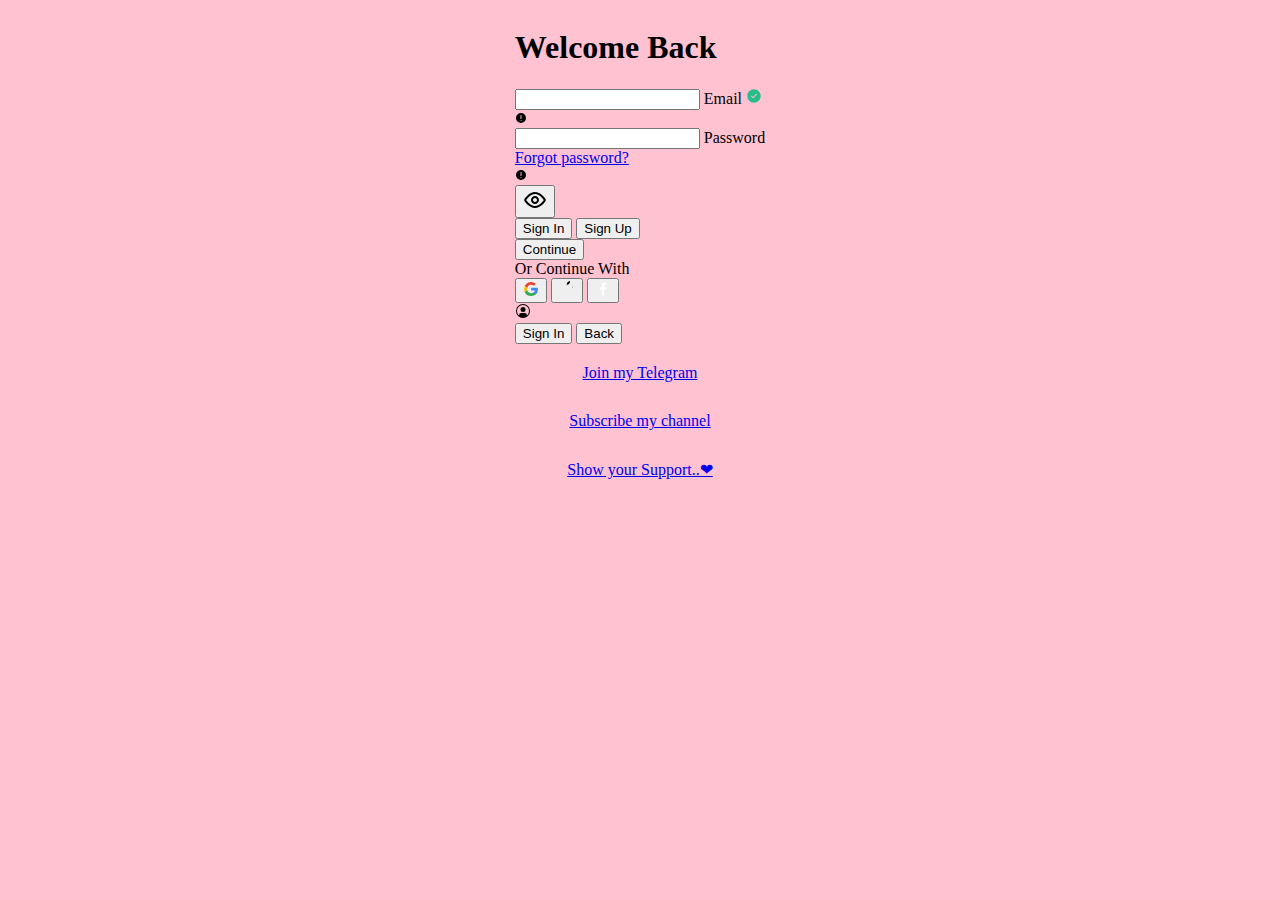
<file: pag/usuario.html>
<!DOCTYPE html>
<html lang="en">
<head>
    <meta charset="UTF-8">
    <meta name="viewport" content="width=device-width, initial-scale=1.0">
    <title>Usuario</title>
    <link rel="stylesheet" href="../css/style.css">
    <style>
        .login {
            display: flex;
            justify-content: center;
            align-items: center;
            font-family: Cambria, Cochin, Georgia, Times, 'Times New Roman', serif;

        }
        .meta-link{
            display: flex;
            justify-content: center;
            align-items: center;
            margin : 10px;
            padding: 10px;
            font-family: Cambria, Cochin, Georgia, Times, 'Times New Roman', serif;
        }
        .login .btn-signin .login__segmented btn {
            display: flex;
            justify-content: center;
            align-items: center;
            margin : 10px;
            padding: 10px;
            width: 100%;
            border: none;
            border-radius: 5px;
            transition: background-color 0.3s;
            font-family: Cambria, Cochin, Georgia, Times, 'Times New Roman', serif;
        }
        .login .btn-signin .login__segmented btn:hover {
            background-color: #0056b3;
        }
    
        .login .btn-signin .login__segmented-focus {
            position: absolute;
            bottom: 0;
            left: 0;
            width: 50%;
            height: 2px;
            background-color: #0056b3;
            transition: transform 0.3s;
            font-family: Cambria, Cochin, Georgia, Times, 'Times New Roman', serif;
        }
        @media (prefers-reduced-motion: reduce) {
            .login .btn-signin .login__segmented-focus {
                transition: none;
                font-family: Cambria, Cochin, Georgia, Times, 'Times New Roman', serif;
                margin: auto;
                width: 100%;
            }
        }
    </style>
</head>
<body>
    <svg display = "none">
        <symbol id="apple" viewBox="0 0 512 512">
            <path fill="currentColor" fill="currentColor" d="M248.644,123.476c-5.45-29.71,8.598-60.285,25.516-80.89c18.645-22.735,50.642-40.17,
                                                          77.986-42.086c4.619,31.149-8.093,61.498-24.826,82.965C309.37,106.527,278.508,124.411,
                                                          248.644,123.476z M409.034,231.131c8.461-23.606,25.223-44.845,51.227-59.175c-26.278-32.
                                                          792-63.173-51.83-97.99-51.83c-46.065,0-65.542,21.947-97.538,21.947c-32.96,0-57.965-21.
                                                          947-97.866-21.947c-39.127,0-80.776,23.848-107.19,64.577c-9.712,15.055-16.291,33.758-19
                                                          .879,54.59c-9.956,58.439,4.916,134.557,49.279,202.144c21.57,32.796,50.321,69.737,87.881,
                                                          70.059c33.459,0.327,42.951-21.392,88.246-21.616c45.362-0.258,53.959,21.841,87.372,21.522c37
                                                          .571-0.317,67.906-41.199,89.476-73.991c15.359-23.532,21.167-35.418,33.11-62.023C414.435,352.4
                                                          87,389.459,285.571,409.034,231.131z">
            </path>
        </symbol>
        <symbol id="avatar" viewBox="0 0 32 32">
            <g fill="currentColor">
                <path d="M16,8a5,5,0,1,0,5,5A5,5,0,0,0,16,8Z"></path>
                <path d="M16,2A14,14,0,1,0,30,16,14.0158,14.0158,0,0,0,16,2Zm7.9925,22.9258A5.0016,5.0016,0,0,0,19,20H13a5.0016,5.0016,0,0,0-4.9925,4.9258,12,12,0,1,1,15.985,0Z"></path>
            </g>
        </symbol>
        <symbol id="check" viewBox="0 0 24 24">
            <path fill-rule="evenodd" fill="#27bc89" d="M22 12C22 17.5228 17.5228 22 12 22C6.47715 22 2 17.5228 2 12C2 6.47715 6.47715 2 12 2C17.5228 2 22 6.47715 22 12ZM16.0303 8.96967C16.3232 9.26256 16.3232 9.73744 16.0303 10.0303L11.0303 15.0303C10.7374 15.3232 10.2626 15.3232 9.96967 15.0303L7.96967 13.0303C7.67678 12.7374 7.67678 12.2626 7.96967 11.9697C8.26256 11.6768 8.73744 11.6768 9.03033 11.9697L10.5 13.4393L12.7348 11.2045L14.9697 8.96967C15.2626 8.67678 15.7374 8.67678 16.0303 8.96967Z"></path>
        </symbol>
        <symbol id="email" viewBox="0 0 20 20">
            <g fill="none" stroke="currentColor" stroke-width="2" stroke-linecap="round" stroke-linejoin="round">
                <rect x="1" y="2" rx="4" ry="4" width="18" height="16"></rect>
                <polyline points="5 7,10 11,15 7"></polyline>
            </g>
        </symbol>
        <symbol id="eye-off" viewBox="0 0 24 24">
            <path fill="currentColor" d="M6.30147 15.5771C4.77832 14.2684 3.6904 12.7726 3.18002 12C3.6904 11.2274 4.77832 9.73158 6.30147 8.42294C7.87402 7.07185 9.81574 6 12 6C14.1843 6 16.1261 7.07185 17.6986 8.42294C19.2218 9.73158 20.3097 11.2274 20.8201 12C20.3097 12.7726 19.2218 14.2684 17.6986 15.5771C16.1261 16.9282 14.1843 18 12 18C9.81574 18 7.87402 16.9282 6.30147 15.5771ZM12 4C9.14754 4 6.75717 5.39462 4.99812 6.90595C3.23268 8.42276 2.00757 10.1376 1.46387 10.9698C1.05306 11.5985 1.05306 12.4015 1.46387 13.0302C2.00757 13.8624 3.23268 15.5772 4.99812 17.0941C6.75717 18.6054 9.14754 20 12 20C14.8525 20 17.2429 18.6054 19.002 17.0941C20.7674 15.5772 21.9925 13.8624 22.5362 13.0302C22.947 12.4015 22.947 11.5985 22.5362 10.9698C21.9925 10.1376 20.7674 8.42276 19.002 6.90595C17.2429 5.39462 14.8525 4 12 4ZM10 12C10 10.8954 10.8955 10 12 10C13.1046 10 14 10.8954 14 12C14 13.1046 13.1046 14 12 14C10.8955 14 10 13.1046 10 12ZM12 8C9.7909 8 8.00004 9.79086 8.00004 12C8.00004 14.2091 9.7909 16 12 16C14.2092 16 16 14.2091 16 12C16 9.79086 14.2092 8 12 8Z"></path>
        </symbol>
        <symbol id="eye-on" viewBox="0 0 24 24">
            <path fill="currentColor" d="M19.7071 5.70711C20.0976 5.31658 20.0976 4.68342 19.7071 4.29289C19.3166 3.90237 18.6834 3.90237 18.2929 4.29289L14.032 8.55382C13.4365 8.20193 12.7418 8 12 8C9.79086 8 8 9.79086 8 12C8 12.7418 8.20193 13.4365 8.55382 14.032L4.29289 18.2929C3.90237 18.6834 3.90237 19.3166 4.29289 19.7071C4.68342 20.0976 5.31658 20.0976 5.70711 19.7071L9.96803 15.4462C10.5635 15.7981 11.2582 16 12 16C14.2091 16 16 14.2091 16 12C16 11.2582 15.7981 10.5635 15.4462 9.96803L19.7071 5.70711ZM12.518 10.0677C12.3528 10.0236 12.1792 10 12 10C10.8954 10 10 10.8954 10 12C10 12.1792 10.0236 12.3528 10.0677 12.518L12.518 10.0677ZM11.482 13.9323L13.9323 11.482C13.9764 11.6472 14 11.8208 14 12C14 13.1046 13.1046 14 12 14C11.8208 14 11.6472 13.9764 11.482 13.9323ZM15.7651 4.8207C14.6287 4.32049 13.3675 4 12 4C9.14754 4 6.75717 5.39462 4.99812 6.90595C3.23268 8.42276 2.00757 10.1376 1.46387 10.9698C1.05306 11.5985 1.05306 12.4015 1.46387 13.0302C1.92276 13.7326 2.86706 15.0637 4.21194 16.3739L5.62626 14.9596C4.4555 13.8229 3.61144 12.6531 3.18002 12C3.6904 11.2274 4.77832 9.73158 6.30147 8.42294C7.87402 7.07185 9.81574 6 12 6C12.7719 6 13.5135 6.13385 14.2193 6.36658L15.7651 4.8207ZM12 18C11.2282 18 10.4866 17.8661 9.78083 17.6334L8.23496 19.1793C9.37136 19.6795 10.6326 20 12 20C14.8525 20 17.2429 18.6054 19.002 17.0941C20.7674 15.5772 21.9925 13.8624 22.5362 13.0302C22.947 12.4015 22.947 11.5985 22.5362 10.9698C22.0773 10.2674 21.133 8.93627 19.7881 7.62611L18.3738 9.04043C19.5446 10.1771 20.3887 11.3469 20.8201 12C20.3097 12.7726 19.2218 14.2684 17.6986 15.5771C16.1261 16.9282 14.1843 18 12 18Z"></path>
        </symbol>
        <symbol id="fb" viewBox="0 0 20 20">
            <path fill="#fff" d="M8.46 18h2.93v-7.3h2.45l.37-2.84h-2.82V6.04c0-.82.23-1.38 1.41-1.38h1.51V2.11c-.26-.03-1.15-.11-2.19-.11-2.18 0-3.66 1.33-3.66 3.76v2.1H6v2.84h2.46V18z"></path>
        </symbol>
        <symbol id="google" viewBox="0 0 16 16">
            <path fill="#4285F4" d="M14.9 8.161c0-.476-.039-.954-.121-1.422h-6.64v2.695h3.802a3.24 3.24 0 01-1.407 2.127v1.75h2.269c1.332-1.22 2.097-3.02 2.097-5.15z"></path>
            <path fill="#34A853" d="M8.14 15c1.898 0 3.499-.62 4.665-1.69l-2.268-1.749c-.631.427-1.446.669-2.395.669-1.836 0-3.393-1.232-3.952-2.888H1.85v1.803A7.044 7.044 0 008.14 15z"></path>
            <path fill="#FBBC04" d="M4.187 9.342a4.17 4.17 0 010-2.68V4.859H1.849a6.97 6.97 0 000 6.286l2.338-1.803z"></path>
            <path fill="#EA4335" d="M8.14 3.77a3.837 3.837 0 012.7 1.05l2.01-1.999a6.786 6.786 0 00-4.71-1.82 7.042 7.042 0 00-6.29 3.858L4.186 6.66c.556-1.658 2.116-2.89 3.952-2.89z"></path>
        </symbol>
        <symbol id="logo" viewBox="0 0 32 32">
            <polygon fill="currentColor" stroke="currentColor" stroke-width="2" stroke-linecap="round" stroke-linejoin="round" points="16 4,2 28,30 28"></polygon>
        </symbol>
        <symbol id="warning" viewBox="0 0 24 24">
            <path fill="currentColor" d="M12,2A10,10,0,1,0,22,12,10,10,0,0,0,12,2Zm0,16a1,1,0,1,1,1-1A1,1,0,0,1,12,18Zm1-5a1,1,0,0,1-2,0V7a1,1,0,0,1,2,0Z"></path>
        </symbol>

        
    </svg>    
    <form class="login" method="post" action="">
        <div class="login__form">
            <h1 data-greeting="">Welcome Back</h1>
            <div class="login__form-pages" data-stage="0">
                <div class="login__form-page">

                    <div class="login__field">
                        <input class="login__input-textbox" id="user-email" type="email" name="email" autocomplete="off" pattern="^[a-zA-Z0-9.!#$%&amp;'*+\/=?^_`\{\|\}]+@[a-zA-Z0-9](?:[a-zA-Z0-9\-]{0,61}[a-zA-Z0-9])?(?:\.[a-zA-Z0-9](?:[a-zA-Z0-9\-]{0,61}[a-zA-Z0-9])?)*$" placeholder=" ">
                        <label class="login__label" for="user-email">Email</label>
                        <svg class="login__field-check" width="16px" height="16px" aria-hidden="true">
                            <use href="#check"></use>
                        </svg>
                        <div class="login__error">
                            <svg class="login__error-icon" width="12px" height="12px" aria-hidden="true">
                                <use href="#warning"></use>
                            </svg>
                            <span id="email-error" aria-live="assertive"></span>
                        </div>
                    </div>
                   

                    <div class="login__field">
                        
                        <input class="login__input-textbox" id="user-password" type="password" name="password" autocomplete="off" placeholder=" ">
                        <label class="login__label" for="user-password">Password</label><br>
                        <a class="login__forgot" href="#">Forgot password?</a>
                        <div class="login__error">
                            <svg class="login__error-icon" width="12px" height="12px" aria-hidden="true">
                                <use href="#warning"></use>
                            </svg>
                            <span id="password-error" aria-live="assertive"></span>
                        </div>
                        <button class="login__eye" type="button" title="Show password" data-action="password">
                            <svg class="login__eye-icon" width="24px" height="24px" data-icon="eye-off" aria-hidden="true">
                                <use href="#eye-off"></use>
                            </svg>
                            <svg class="login__eye-icon" width="24px" height="24px" data-icon="eye-on" aria-hidden="true" display="none">
                                <use href="#eye-on"></use>
                            </svg>
                        </button>
                    </div>

                    <div class="login__segmented">
                        <button class="login__segmented-btn" type="button" role="tab" aria-selected="true" data-action="access" data-access="0">Sign In</button>
                        <button class="login__segmented-btn" type="button" role="tab" aria-selected="false" data-action="access" data-access="1">Sign Up</button>
                        <div class="login__segmented-focus"></div>
                    </div>

                    <button class="login__btn" type="submit" data-action="continue">Continue</button>
                    <div class="login__or">Or Continue With</div>
                    <div class="login__social">
                        <button class="login__social-btn login__social-btn--google" type="button" title="Google">
                            <svg class="login__social-icon" width="16px" height="16px" aria-hidden="true">
                                <use href="#google"></use>
                            </svg>
                        </button>
                        <button class="login__social-btn login__social-btn--apple" type="button" title="Apple">
                            <svg class="login__social-icon" width="16px" height="16px" aria-hidden="true">
                                <use href="#apple"></use>
                            </svg>
                        </button>
                        <button class="login__social-btn login__social-btn--fb" type="button" title="Facebook">
                            <svg class="login__social-icon" width="16px" height="16px" aria-hidden="true">
                                <use href="#fb"></use>
                            </svg>
                        </button>
                    </div>
                </div>
                <div class="login__form-page">
                    <div class="login__account">
                        <svg class="login__avatar" width="16px" height="16px" aria-hidden="true">
                            <use href="#avatar"></use>
                        </svg>
                        <span class="login__email" data-email=""></span>
                    </div>
                    
                    <button class="login__btn" type="submit" data-action="login">Sign In</button>
                    <button class="login__btn login__btn--secondary" type="button" data-action="back">Back</button>
                </div>
            </div>
        </div>

    </form>
    <a id="source-link" class="meta-link" href="https://t.me/codewith_muhilan" target="_blank">
        <i class="fas fa-link"></i>
        <span class="roboto-mono">Join my Telegram</span>
    </a>
    <a id="yt-link" class="meta-link" href="https://www.youtube.com/@codewith_muhilan?sub_confirmation=1" target="_blank">
        <i class="fab fa-youtube"></i>
        <span> Subscribe my channel</span>
    
    </a>
    <a id="Fund-link" class="meta-link" href="https://www.buymeacoffee.com/codewithmuhilan" target="_blank">
        <i class="fas fa-dollar-sign"></i>
        <span> Show your Support..❤</span>
    </a>
    
</body>
</html>
</file>
<file: css/style.css>
*{
    --text-color:black
}

body{
    align-items: center;
    background-color: #FFC2D1;
}

.header h1{
    font-size: 2em;
}
.menu{
    display: flex;
    cursor: pointer;
    font-size: 1.5em;
}
.menu span{
    display: block;
    width: 25px;
    height: 3px;
    background-color: var(--text-color);
    margin: 5px 0;
}
.topnav a hover{
    background-color: #ffc8ee;
    color: black;
    display: grid;
}
.topnav img{
    width: 5%;
    text-align: left;
}
.menu .Usuario img{
    display: flex;
    justify-content: right;
    align-items: right;
    margin: 0;
    padding: 0;
    width: 28px;
    margin-left: 10px;
}
.rrss{
    display: flex;
}
.rrss{
    display: flex;
    justify-content: left;
}
.rrss img{
    width: 5%;
}
.compra{
    display: flex;
    justify-content: right;
}
.carrito img{
    margin-left: 10px;
    width: 30px;
    align-items:right;
}
.menu .about-us img{
    display: flex;
    justify-content: right;
    align-items: right;
    margin: 0;
    padding: 0;
    width: 28px;
    margin-left: 10px;
}

.simbolos{
    display: flex;
    justify-content: center;
    align-items: right;
    margin: 0;
    padding: 0;
}
.header{
    text-align: center;
    font-size: 2em;
}
.navbar {
    background-color: #ec23ac;
    margin-left: 10px;
    margin-right: 10px;
    text-decoration: none;
    color: white;
    font-size: 20px;
    padding: 10px 20px;
    border: 2px solid #ec23ac;
    border-radius: 5px;
    transition: all 0.3s ease;
    display: flex;
    gap: 20px;  /* Espacio entre cada palabra */
    justify-content: center;
    align-items: center;
}
.navbar ul {
    list-style: none;
    margin: 0;
    padding: 0;
    display: flex;
}
.navbar ul li {
    position: relative;
}
.navbar ul li a {
    color: white;
    text-decoration: none;
    padding: 10px 15px;
    display: block;
    text-transform: capitalize;
}
.navbar ul li a:hover {
    background-color:#ff54dd;
    border-radius: 10px;
}

/* Dropdown */
.dropdown {
    position: relative;
}

.dropdown-menu {
    display: none;
    position: absolute;
    background-color: black;
    box-shadow: 0px 4px 6px rgba(0, 0, 0, 0.2);
    min-width: 150px;
    top: 100%;
    left: 0;
    border-radius: 5px;
    overflow: hidden;
}

.dropdown-menu a {
    color: black;
    padding: 10px 15px;
    display: block;
}

.dropdown-menu a:hover {
    background-color: #ddd;
}

/* Mostrar el menú al hacer hover */
.dropdown:hover .dropdown-menu {
    display: block;
}

.main-img{
    margin-left: 10px;
    margin-right: 10px;
    justify-items: center;
}
.main-img img{
    width: 100%;
}
.main{
    text-align: justify;
    margin: 60px;
    padding: 20px;
    border-radius: 30px;
    border: 2px solid #333;
}
.booktok{
    text-align: justify;
    margin: 60px;
    padding: 20px;
    border-radius: 30px;
    border: 2px solid #333;
}
.booktok-img img{
    width: 50%;
    height: 50%;
    margin-left: auto;
    margin-right: auto;
    border-radius: 5%;
    justify-items: center;
    display: block;

}
.content{
    display: flex;
    text-align: justify;
    margin: 60px;
    padding: 20px;
    border-radius: 30px;
    border: 2px solid #333;
}
.content .col{
    width: 50%;
}

.main-carrito .product-carrito1{
    display: flex;
    justify-content: right;
    margin: 60px;
    padding: 20px;
    
}
.main-carrito .product-carrito1 img{
    width: 20%;
    height: 20%;
    margin: 0;
    padding: 0;

    
}
.footer{
    text-align: center;
    font-size: 1.5em;
    align-items: center;
}

@media(max-width: 480px){
    .main{
        flex-direction: column;
        padding: 20px;
    }
    .main h2{
        font-size: 1.5em;
    }
    .main p{
        font-size: 1.2em;
    }
    .simbolos{
        flex-direction: column;
    }
    .header h1{
        margin: 0;
        text-align: center;
    }
    .main-img img{
        width: 20%;
        height: 30%;
        align-items:flex-end;
    }
    .main-menu ul{
        flex-direction: column;


    }
    .menu{
        display: block;
        cursor: pointer;
        font-size: 1.5em;
    }
    .navbar{
        display: flex;
        gap: 10px;
    }
    .navbar ul{
        flex-direction: column;
    }
    .navbar ul li{
        position: relative;
    }
    .navbar ul li a{
        color: white;
        text-decoration: none;
        padding: 10px 15px;
        display: block;
        text-transform: capitalize;
    }

    .main-img img{
        width: 100%;
    }   
    .main-img{
        margin-left: 10px;
        margin-right: 10px;
        justify-items: center;
    }



    .menu span{
        display: block;
        width: 25px;
        height: 3px;
        background-color: var(--text-color);
        margin: 5px 0;
    }
    .menu{
        display: flex;
    }

   
    .mobile{
        display: none;
       
    }
    .mobile.active{
        display: flex;
       
    }

    .topnav{
        display: none;
        margin: 0;
    }

    .booktok{
        flex-direction: column;
    }
    .booktok-img img{
        width: 70%;
        height: 70%;
        margin-left: auto;
        margin-right: auto;
        border-radius: 5%;
        justify-items: center;
        display: block;
    }
    .content{
        flex-direction: column;
    }
    .content h2{
        font-size: 1.5em;
    }
    .content ul li{
        font-size: 1.2em;
    }
    .compra{
        cursor: pointer;

    }
    .compra img{
        width: 10%;
        justify-items: left;
    }
    .TablaCarrito.hidden{
        display: none;
    }
    .TablaCarrito{
        margin-top: 20px;
        border: 1px solid #ccc;
        padding: 20px;
        display: none
    }
    .contact-form {
        margin-top: 20px;
        border: 1px solid #ccc;
        padding: 20px;
        display: none;
    }
    .contact-form.hidden {
        display: none;
    }
    .footer{
        flex-direction: column;
        text-align: right;
    }
    .img .rrss{
        width: 5%;
        margin-right: 10px;
        margin-left: 10px;
    }
    .topnav ul{
        flex-direction: column;
    }
    .content .col{
        width: 100%;
    }
    .booktok h2{
        font-size: 1.5em;

    }
    .booktok p{
        font-size: 1.2em;
    }

}
</file>
